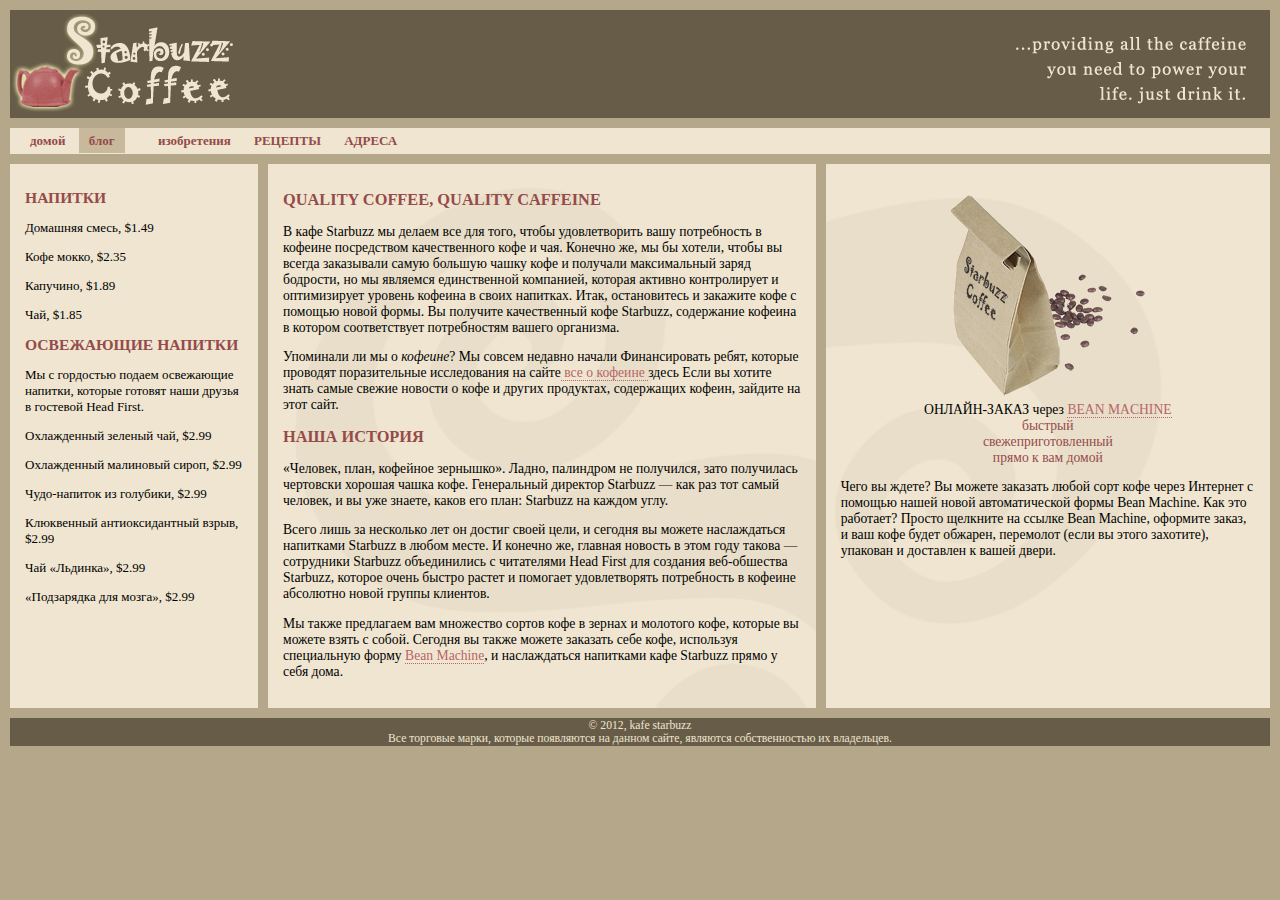
<file: izuchaem_html_css/index.html>
<!DOCTYPE html>
<html lang="ru">
  <head>
      <meta charset="UTF-8">
      <title> starbuzz coffe </title>
      <link rel="stylesheet" type="text/css" href="coffe.css">
  </head>
<body>

       <header class="top">
       <img id="headerLogo"src="images_for_starbuzz/headerLogo.gif" alt="Starbuzz Coffee logo image">
       <img id="headerSlogan"src="images_for_starbuzz/headerSlogan.gif"
       alt="Providing all the caffeine you need to power your life.">
       </header>

       <nav>
        <ul>
           <li><a href="index.html">домой</a></li>
           <li class="selected"><a href="blog.html">блог</a><li>
           <li><a href="">изобретения</a></li>
           <li><a href="">РЕЦЕПТЫ</a></li>
           <li><a href="">АДРЕСА</a></li>
       </ul>
        </nav>
       <div id="tableContainer">
       <div id="tableRow">

        <section id="drinks">
        <h1>НАПИТКИ</h1>
        <p>Домашняя смесь, $1.49</p>
        <p>Кофе мокко, $2.35</p>
        <p>Капучино, $1.89</p>
        <p>Чай, $1.85</p>
        <h1>ОСВЕЖАЮЩИЕ НАПИТКИ</h1>
        <p>
        Мы с гордостью подаем освежающие напитки,
        которые готовят наши друзья в гостевой Head First.
        </p>
        <p>Охлажденный зеленый чай, $2.99</p>
        <p>Охлажденный малиновый сироп, $2.99</p>
        <p>Чудо-напиток из голубики, $2.99</p>
        <p>Клюквенный антиоксидантный взрыв, $2.99</p>
        <p>Чай «Льдинка», $2.99</p>
        <p>«Подзарядка для мозга», $2.99</p>
        </section>


       <section id="main">
           <h1>QUALITY COFFEE, QUALITY CAFFEINE</h1>
           <p>
                В кафе Starbuzz мы делаем все для того, чтобы удовлетворить вашу потребность в кофеине
                посредством качественного кофе и чая. Конечно же, мы бы хотели, чтобы вы всегда заказывали
                самую большую чашку кофе и получали максимальный заряд бодрости, но мы являемся единственной
                компанией, которая активно контролирует и оптимизирует уровень кофеина в своих напитках.
                Итак, остановитесь и закажите кофе с помощью новой формы. Вы получите качественный кофе
                Starbuzz, содержание кофеина в котором соответствует потребностям вашего организма.
           </p>
           <p>
             Упоминали ли мы о <em>кофеине</em>? Мы совсем недавно начали Финансировать ребят, которые
             проводят поразительные исследования на сайте<a target="_blank" href="https://github.com#github"
             title ="гитхуб"> все о кофеине </a> здесь
             Если вы хотите знать самые свежие новости о кофе и других продуктах, содержащих кофеин,
             зайдите на этот сайт.
           </p>
           <h1>НАША ИСТОРИЯ</h1>
            <P>
                «Человек, план, кофейное зернышко». Ладно, палиндром не получился, зато получилась
                чертовски хорошая чашка кофе. Генеральный директор Starbuzz — как раз тот самый человек,
                и вы уже знаете, каков его план: Starbuzz на каждом углу.
             </p>
             <p>
                Всего лишь за несколько лет он достиг своей цели, и сегодня вы можете наслаждаться
                напитками Starbuzz в любом месте. И конечно же, главная новость в этом году такова —
                сотрудники Starbuzz объединились с читателями Head First для создания веб-обшества
                Starbuzz, которое очень быстро растет и помогает удовлетворять потребность в кофеине
                абсолютно новой группы клиентов.

               <p>
                   Мы также предлагаем вам множество сортов кофе в зернах и молотого кофе,
                   которые вы можете взять с собой. Сегодня вы также можете заказать себе кофе,
                   используя специальную форму <a href="form.html" title="The Bean Machine">
                   Bean Machine</a>, и наслаждаться напитками кафе Starbuzz прямо у себя дома.
 </p>
       </section>

         <aside>
                         <p class="beanheading">
                         <img src="images_for_starbuzz/bag.gif" alt="пакетик bean machine">
                         <br/>
                          ОНЛАЙН-ЗАКАЗ через
                          <a href="form.html">BEAN MACHINE</a>
                          <br>
                          <span class="slogan">
                                   быстрый <br/>
                                   свежеприготовленный <br/>
                                   прямо  к вам домой <br/>
                          </span>
                         </p>
                         <p>
                             Чего вы ждете? Вы можете заказать любой сорт кофе через Интернет с помощью нашей
                             новой автоматической формы Bean Machine. Как это работает? Просто щелкните на ссылке
                             Bean Machine, оформите заказ, и ваш кофе будет обжарен, перемолот (если вы этого
                             захотите), упакован и доставлен к вашей двери.
                         </p>
         </aside>

       </div>
       </div>
       </div>

     <footer>
           &copy; 2012, kafe starbuzz
           <br/>
           Все торговые марки, которые появляются на данном сайте,
           являются собственностью их владельцев.
     </footer>





</body>
</html>
<!-- коментарий --->
</file>
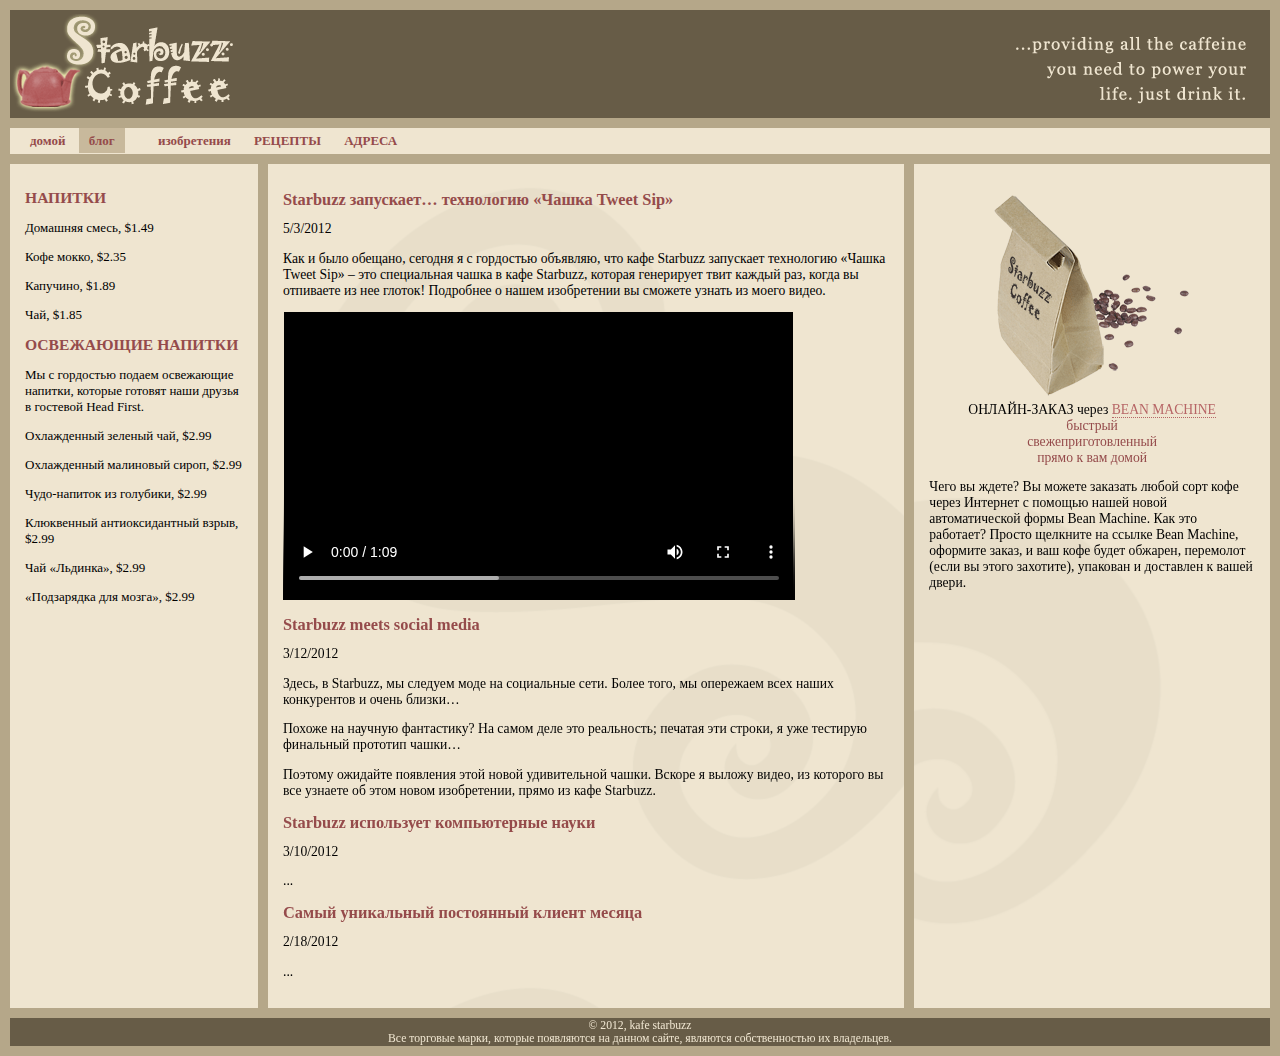
<file: izuchaem_html_css/blog.html>
<!DOCTYPE html>
<html lang="ru">
  <head>
      <meta charset="UTF-8">
      <title>  starbuzz coffe -blog </title>
      <link rel="stylesheet" type="text/css" href="coffe.css">
  </head>
<body>
       <header class="top">
       <img id=" headerLogo "src="images_for_starbuzz/headerLogo.gif" alt="Starbuzz Coffee logo image">
       <img id="headerSlogan"src="images_for_starbuzz/headerSlogan.gif"
       alt="Providing all the caffeine you need to power your life.">
       </header>

       <nav>
       <ul>
           <li><a href="index.html">домой</a></li>
           <li class="selected"><a href="blog.html">блог</a><li>
           <li><a href="">изобретения</a></li>
           <li><a href="">РЕЦЕПТЫ</a></li>
           <li><a href="">АДРЕСА</a></li>
       </ul>
        </nav>

       <div id="tableContainer">
       <div id="tableRow">

        <section id="drinks">
        <h1>НАПИТКИ</h1>
        <p>Домашняя смесь, $1.49</p>
        <p>Кофе мокко, $2.35</p>
        <p>Капучино, $1.89</p>
        <p>Чай, $1.85</p>
        <h1>ОСВЕЖАЮЩИЕ НАПИТКИ</h1>
        <p>
        Мы с гордостью подаем освежающие напитки,
        которые готовят наши друзья в гостевой Head First.
        </p>
        <p>Охлажденный зеленый чай, $2.99</p>
        <p>Охлажденный малиновый сироп, $2.99</p>
        <p>Чудо-напиток из голубики, $2.99</p>
        <p>Клюквенный антиоксидантный взрыв, $2.99</p>
        <p>Чай «Льдинка», $2.99</p>
        <p>«Подзарядка для мозга», $2.99</p>
</section>


       <section id="blog">

        <article>
            <header>
                    <h1>Starbuzz запускает… технологию «Чашка Tweet Sip»</h1>
                    <time datetime ="2012-05-03">5/3/2012</time>
            </header>
            <P>
                Как и было обещано, сегодня я с гордостью объявляю, что кафе Starbuzz
                запускает технологию «Чашка Tweet Sip» – это специальная чашка в кафе Starbuzz,
                которая генерирует твит каждый раз, когда вы отпиваете из нее глоток!
                Подробнее о нашем изобретении вы сможете узнать из моего видео.
            </P>
            <video controls autoplay width="512" height="288">
            <source src="tweetsip.mp4" type='video/ogg; codecs="H.264, vorbis"'>
            <source src="tweetsip.webm" type='video/webm; codecs="vp8, vorbis"'>
            <source src="tweetsip.ogv" type='video/ogg; codecs="theora, vorbis"'>
                <p>Извините, ваш браузер не поддерживает элемент <video></video>
            </video>

        </article>

        <article>
        <header>
        <h1>Starbuzz meets social media</h1>
         <time datetime="12-03-2012">3/12/2012</time>
         </header>
            <p>
            Здесь, в Starbuzz, мы следуем моде на социальные сети. Более того, мы
            опережаем всех наших конкурентов и очень близки…
            </p>
            <p>
            Похоже на научную фантастику? На самом деле это реальность; печатая
            эти строки, я уже тестирую финальный прототип чашки…
            </p>
            <p>
            Поэтому ожидайте появления этой новой удивительной чашки. Вскоре я
            выложу видео, из которого вы все узнаете об этом новом изобретении, прямо
            из кафе Starbuzz.
            </p>
            </article>
            <article>
            <header>
            <h1>Starbuzz использует компьютерные науки</h1>
            <time datetime="10-03-2012">3/10/2012</time>
            </header>
            <p>
             ...
            </p>
            </article>
            <article>
            <header>
            <h1>Самый уникальный постоянный клиент месяца</h1>
            <time datetime="18-02-2012">2/18/2012</time>
            </header>

            <p>
             ...
            </p>
 </article>

        </section>

         <aside>
                         <p class="beanheading">
                         <img src="images_for_starbuzz/bag.gif" alt="пакетик bean machine">
                         <br/>
                          ОНЛАЙН-ЗАКАЗ через
                          <a href="form.html">BEAN MACHINE</a>
                          <br>
                          <span class="slogan">
                                   быстрый <br/>
                                   свежеприготовленный <br/>
                                   прямо  к вам домой <br/>
                          </span>
                         </p>
                         <p>
                             Чего вы ждете? Вы можете заказать любой сорт кофе через Интернет с помощью нашей
                             новой автоматической формы Bean Machine. Как это работает? Просто щелкните на ссылке
                             Bean Machine, оформите заказ, и ваш кофе будет обжарен, перемолот (если вы этого
                             захотите), упакован и доставлен к вашей двери.
                         </p>
         </aside>

       </div>
       </div>
       </div>

     <footer>
           &copy; 2012, kafe starbuzz
           <br/>
           Все торговые марки, которые появляются на данном сайте,
           являются собственностью их владельцев.
     </footer>





</body>
</html>
</file>
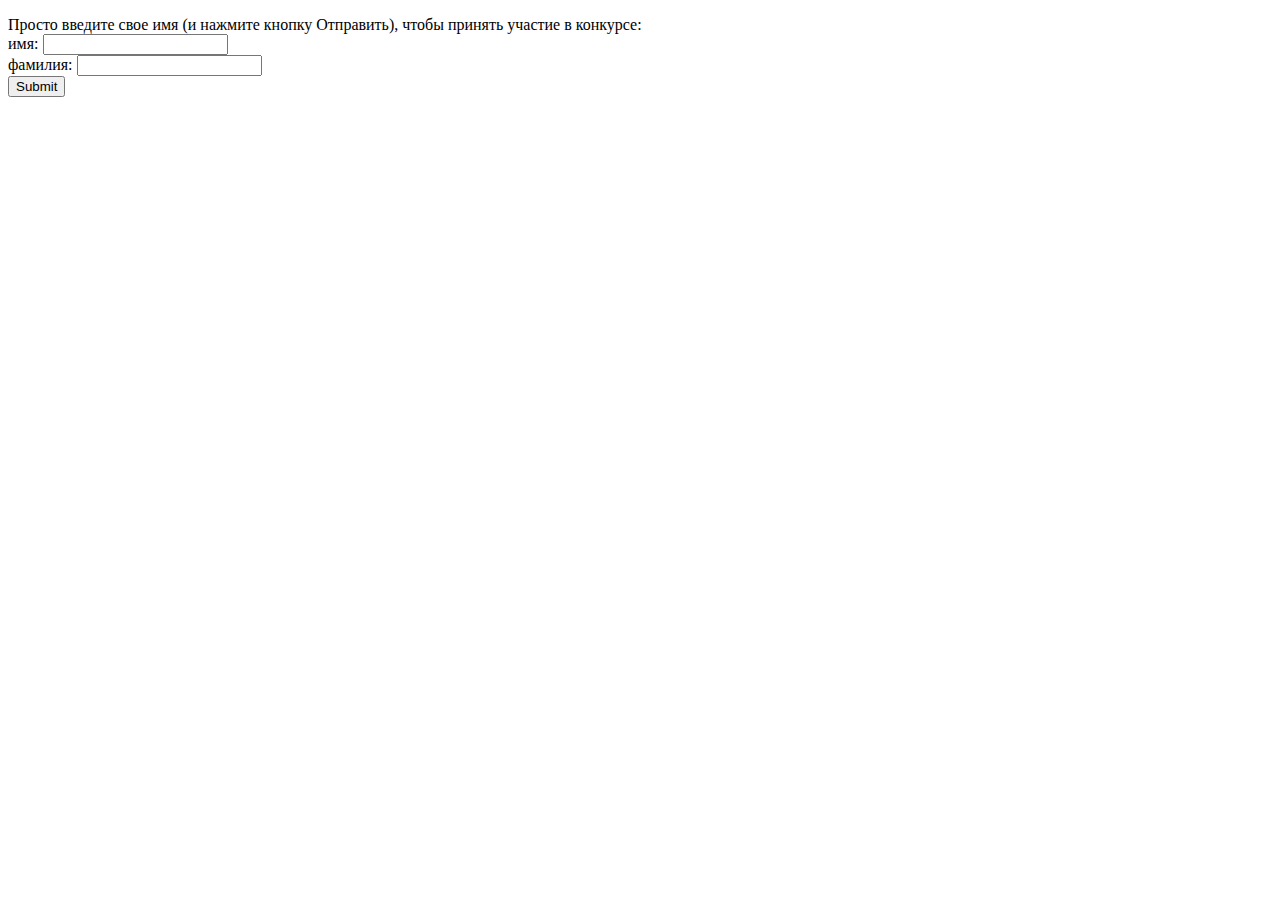
<file: izuchaem_html_css/forma.html>
<!DOCTYPE html>
<html lang="ru">
<head>
    <meta charset="UTF-8">
    <title>принятие участие в конкурсе</title>
</head>
<body>

    <form action="http://wickedlysmart.com/hfhtmlcss/contest.php"
          method="post">
     <p> Просто введите свое имя (и нажмите кнопку Отправить),
         чтобы принять участие в конкурсе: <br/>

    имя: <input type="text" name="firstname" value=""/> <br/>
    фамилия: <input type="text" name="lastname" value=""/>  <br/>
    <input type="submit"/>

     </p>
    </form>

</body>
</html>
</file>
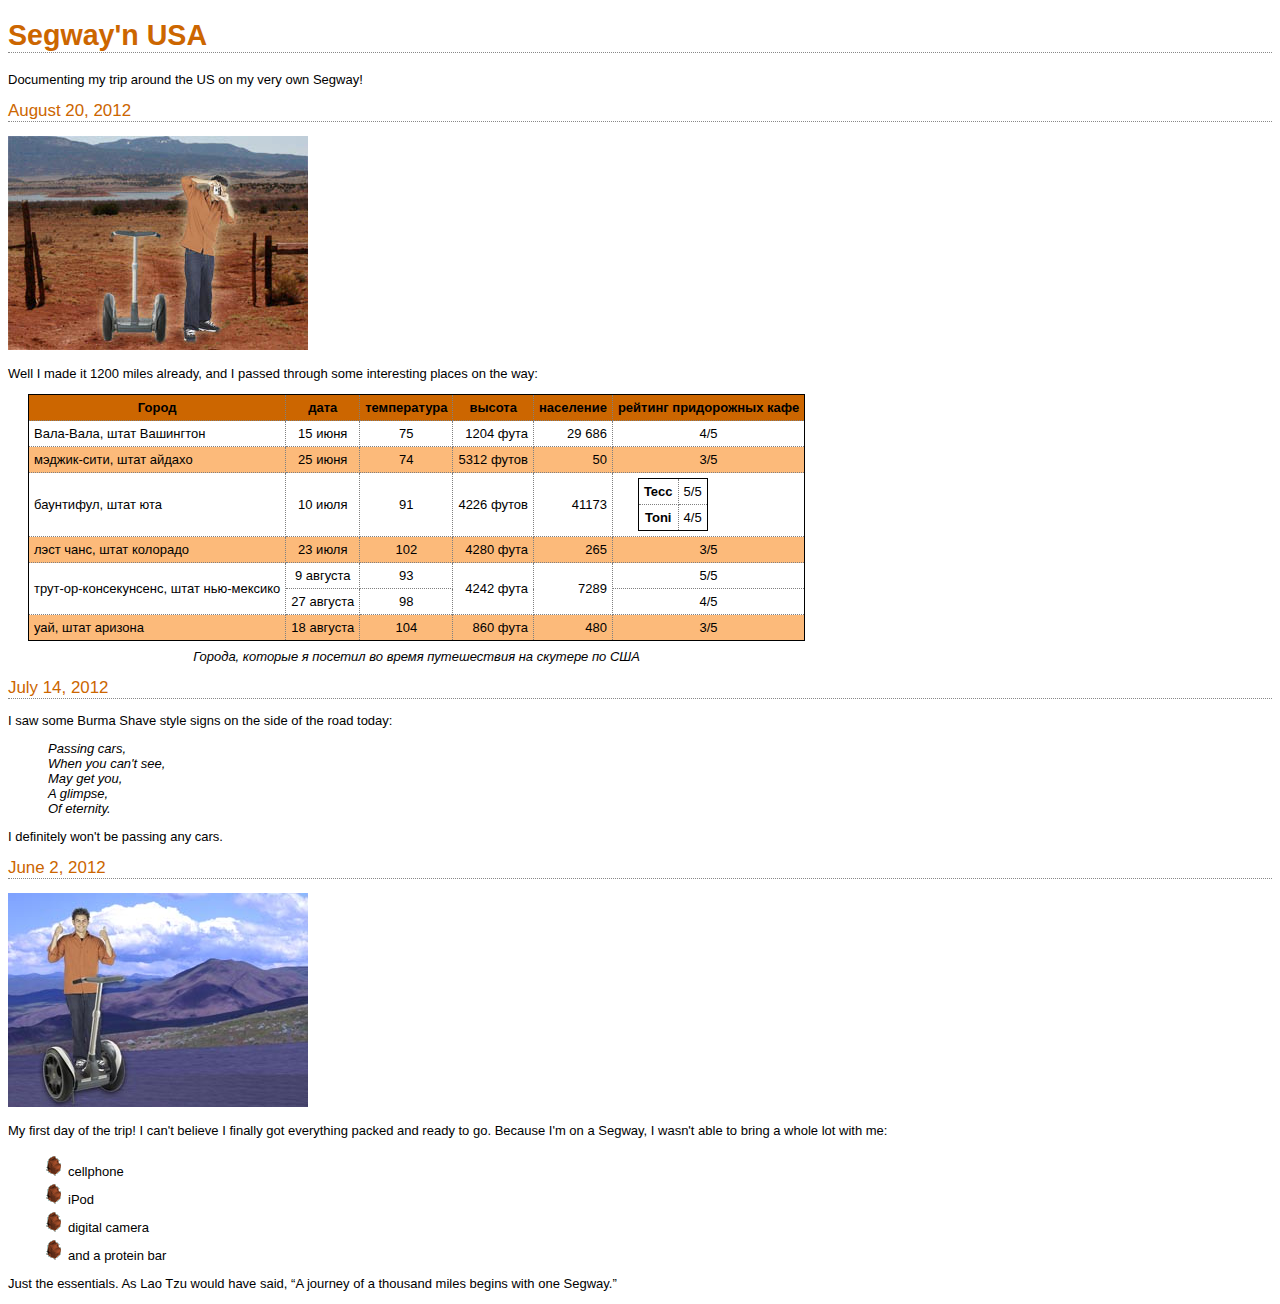
<file: izuchaem_html_css/journal.html>
<!DOCTYPE html>
<html>
  <head>
    <meta charset="utf-8">
    <title>My Trip Around the USA on a Segway</title>
    <link type="text/css" rel="stylesheet" href="journal.css">
  </head>
  <body>

    <h1>Segway'n USA</h1>
    <p>
      Documenting my trip around the US on my very own Segway!
    </p>

    <h2>August 20, 2012</h2>
    <p><img src="segway2.jpg" alt="Me any my Segway in New Mexico"></p>
    <p>
      Well I made it 1200 miles already, and I passed
      through some interesting places on the way:
    </p>
	<table>
        <caption>
            Города, которые я посетил во время
            путешествия на скутере по США
        </caption>
        <tr>
            <th>Город</th>
            <th>дата</th>
            <th>температура</th>
            <th>высота</th>
            <th>население</th>
            <th>рейтинг придорожных кафе</th>
        </tr>
        <tr>
            <td>Вала-Вала, штат Вашингтон</td>
            <td class="center">15 июня</td>
            <td class="center">75</td>
            <td class="right">1204 фута</td>
            <td class="right">29 686</td>
            <td class="center">4/5</td>
        </tr>
        <tr class="cellcolor">
            <td>мэджик-сити, штат айдахо</td>
            <td class="center" >25 июня</td>
            <td class="center">74</td>
            <td class="right">5312 футов</td>
            <td class="right">50</td>
            <td class="center">3/5</td>
        </tr>
        <tr>
            <td>баунтифул, штат юта</td>
            <td class="center">10 июля</td>
            <td class="center">91</td>
            <td class="right">4226 футов</td>
            <td class="right">41173</td>
            <td class="center">
                <table>
                    <tr>
                        <th>Tecc</th>
                        <td >5/5</td>
                    </tr>
                    <tr>
                         <th>Toni</th>
                        <td>4/5</td>
                    </tr>
                </table>
            </td>

        </tr>
        <tr class="cellcolor">
            <td >лэст чанс, штат колорадо</td>
            <td class="center">23 июля</td>
            <td class="center">102</td>
            <td class="right">4280 фута</td>
            <td class="right">265</td>
            <td class="center">3/5</td>
        </tr>
        <tr>
            <td rowspan="2">трут-ор-консекунсенс, штат нью-мексико</td>
            <td class="center">9 августа</td>
            <td class="center">93</td>
            <td rowspan="2" class="right">4242 фута</td>
            <td rowspan="2" class="right">7289</td>
            <td class="center">5/5</td>
        </tr>
        <tr>
            <td class="center">27 августа</td>
            <td class="center">98</td>
            <td class="center">4/5</td>
        </tr>

        <tr class="cellcolor">
            <td >уай, штат аризона</td>
            <td class="center" >18 августа</td>
            <td class="center">104</td>
            <td class="right">860 фута</td>
            <td class="right">480</td>
            <td class="center">3/5</td>
        </tr>
    </table>

    <h2>July 14, 2012</h2>
    <p>
      I saw some Burma Shave style signs on the side of the
      road today:
    </p>
    <blockquote>
      <p>
      Passing cars, <br>
      When you can't see, <br>
      May get you, <br>
      A glimpse, <br>
      Of eternity. <br>
      </p>
    </blockquote>
    <p>
      I definitely won't be passing any cars.
    </p>

    <h2>June 2, 2012</h2>
    <p><img src="segway1.jpg" alt="The first day of the trip"></p>
    <p>
      My first day of the trip!  I can't believe I finally got
      everything packed and ready to go.  Because I'm on a Segway,
      I wasn't able to bring a whole lot with me:
    </p>
    <ul>
      <li>cellphone</li>
      <li>iPod</li>
      <li>digital camera</li>
      <li>and a protein bar</li>
    </ul>
    <p>
       Just the essentials.  As
      Lao Tzu would have said, <q>A journey of a
      thousand miles begins with one Segway.</q>
    </p>
<!--
	<p>
	  To do list:
	</p>
	<ul>
	  <li>Charge Segway</li>
	  <li>Pack for trip
		<ul>
		<li>cellphone</li>
		<li>iPod</li>
		<li>digital camera</li>
		<li>a protein bar</li>
		</ul>
	  </li>
	</ul>
-->
  </body>
</html>
</file>
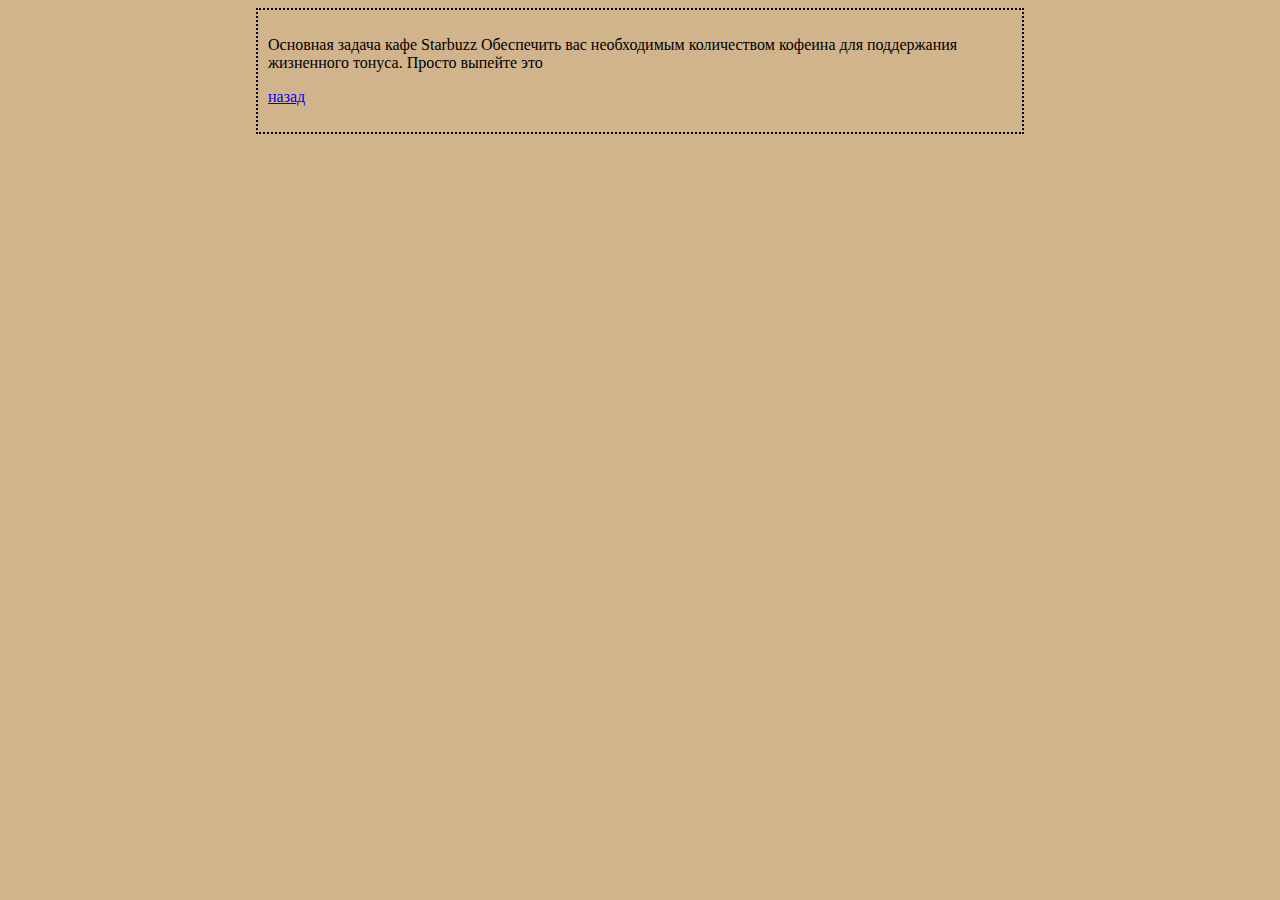
<file: izuchaem_html_css/mission.html>
<!DOCTYPE html>
<html lang="ru">
<head>
    <meta charset="UTF-8">
    <title>основная задача кафе</title>
    <style type="text/css">
          body {
               background-color: #d2b48c;
               margin-left: 20%;
               margin-right: 20%;
               border: 2px dotted black;
               padding: 10px 10px 10px 10px;
               front-family: sans-serif;
          }


      </style>
</head>
<body>
<p> Основная задача кафе Starbuzz Обеспечить вас необходимым количеством кофеина
    для поддержания жизненного тонуса. Просто выпейте это
</p>
<p>
    <a href="index.html"
    title="назад на главную страницу">назад</a>
</p>
</body>
</html>
</file>
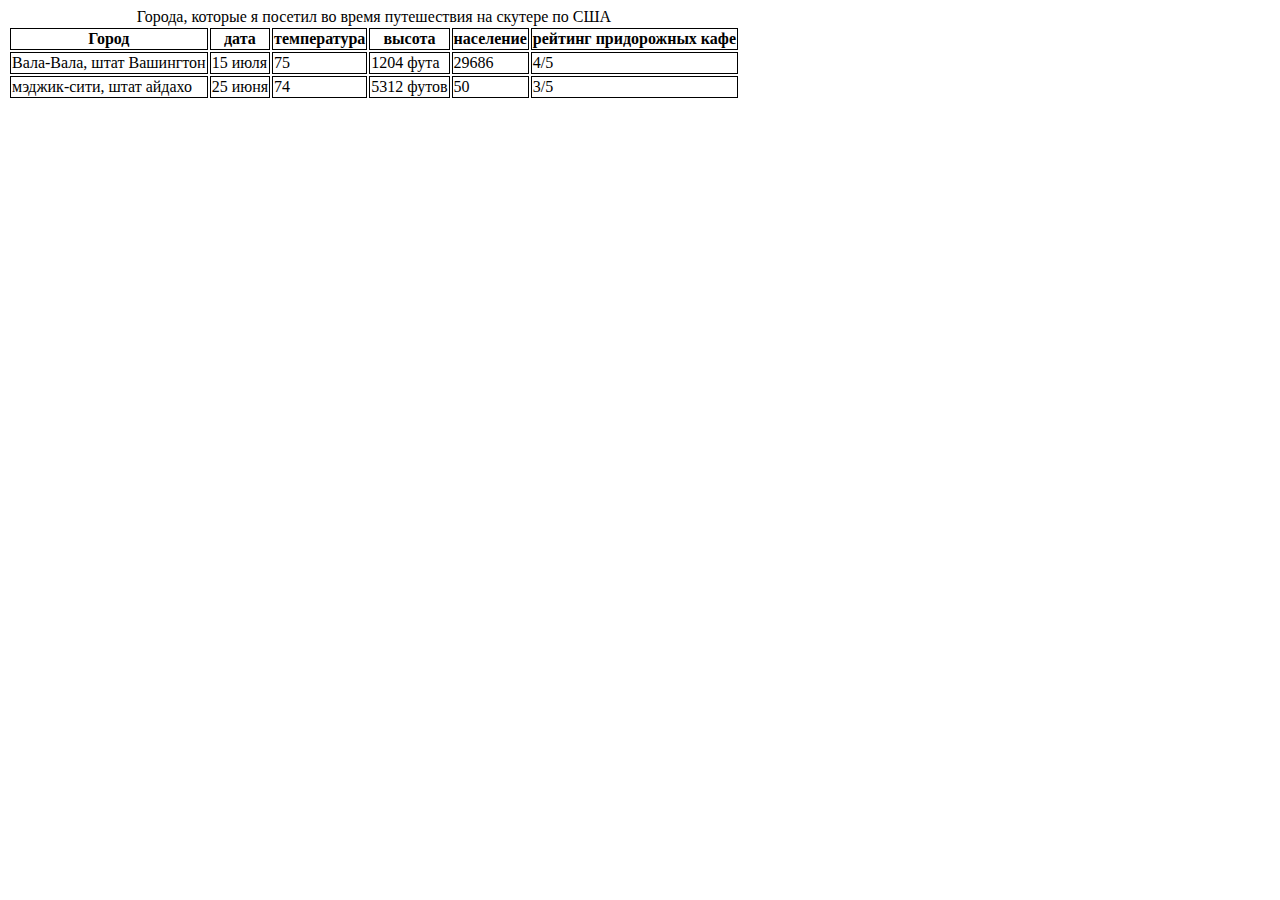
<file: izuchaem_html_css/table.html>
<!DOCTYPE html>
<html lang="ru">
<head>
    <meta charset="UTF-8">
    <style type="text/css">
        td, th {border: 1px solid black;}
    </style>
    <title>тестирование таблицы Тони</title>
</head>
<body>
    <table>
        <caption>
            Города, которые я посетил во время
            путешествия на скутере по США
        </caption>
        <tr>
            <th>Город</th>
            <th>дата</th>
            <th>температура</th>
            <th>высота</th>
            <th>население</th>
            <th>рейтинг придорожных кафе</th>
        </tr>
        <tr>
            <td>Вала-Вала, штат Вашингтон</td>
            <td>15 июля</td>
            <td>75</td>
            <td>1204 фута</td>
            <td>29686</td>
            <td>4/5</td>
        </tr>
        <tr>
            <td>мэджик-сити, штат айдахо</td>
            <td> 25 июня</td>
            <td>74</td>
            <td>5312 футов</td>
            <td>50</td>
            <td>3/5</td>
        </tr>
    </table>
</body>
</html>
</file>
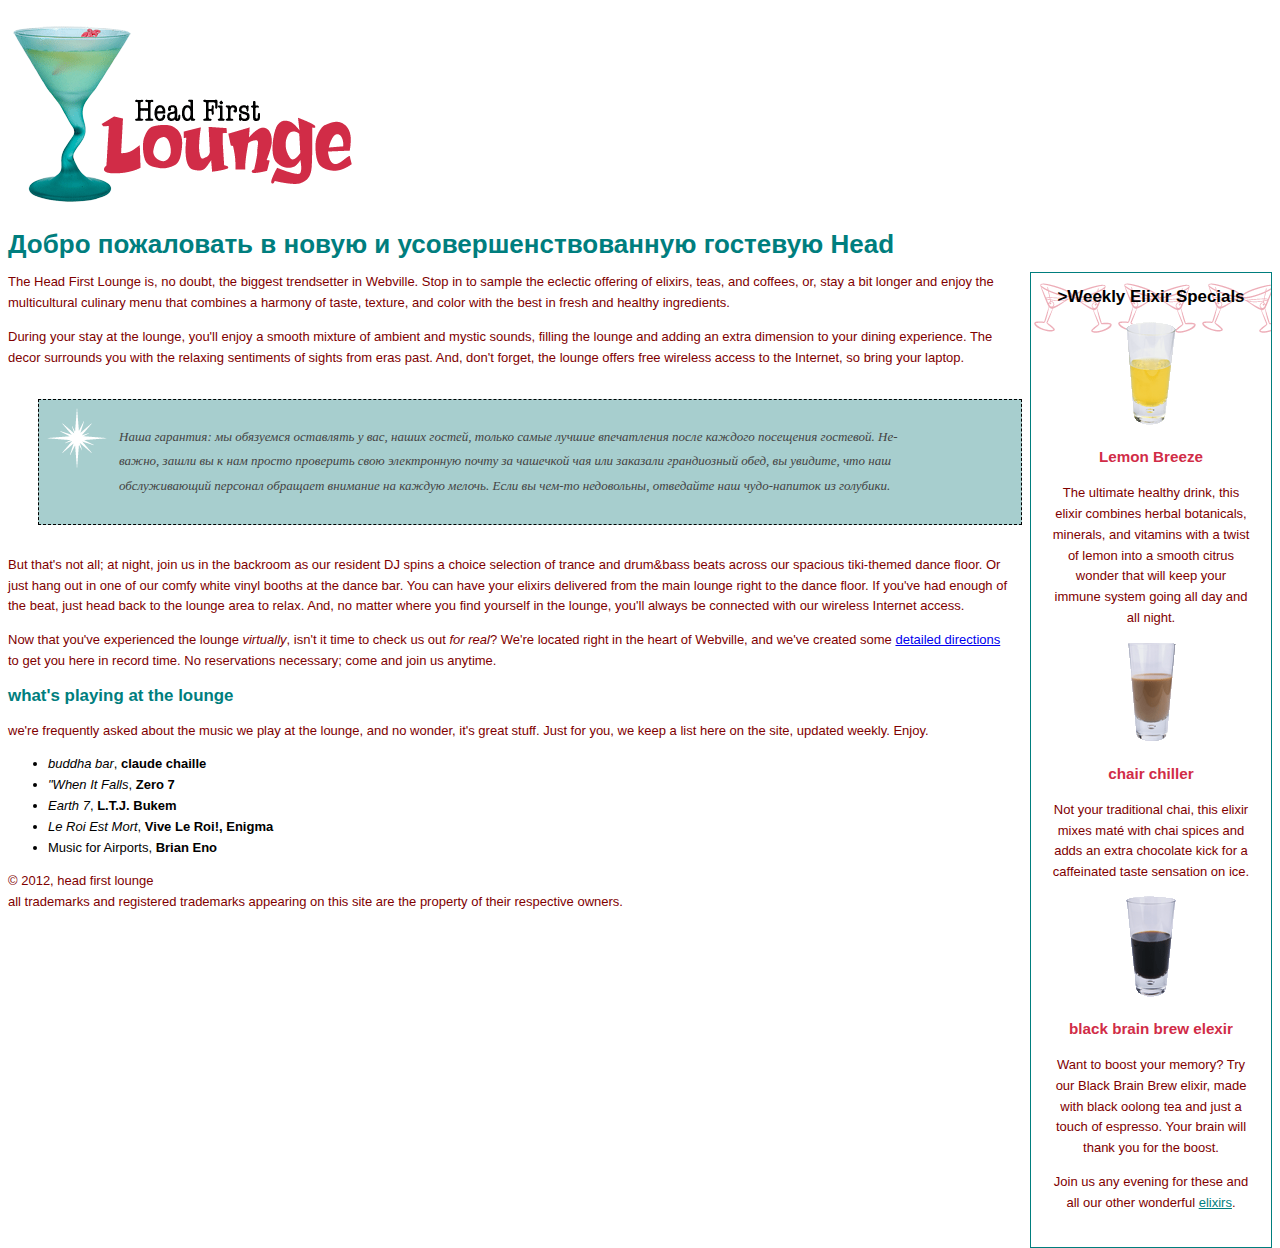
<file: izuchaem_html_css/lounge/lounge.html>
<!DOCTYPE html>
<html lang="ru">
  <head>
    <meta charset="utf-8">
    <title>Гостевая Head First </title>
     <link type="text/css" rel="stylesheet" href="lounge.css" />

  </head>
  <body>
        <p><img src="images/logo.gif" alt="head first lounge"></p>
        <h1>Добро пожаловать в новую и усовершенствованную гостевую Head </h1>
        <div id="elixirs">
    <h2>>Weekly Elixir Specials</h2>
    <p>
       <img src="images/yellow.gif" alt="lemon breze elexir "  >
    </p>
    <h3>Lemon Breeze</h3>

    <p>
      The ultimate healthy drink, this elixir combines
      herbal botanicals, minerals, and vitamins with
      a twist of lemon into a smooth citrus wonder
      that will keep your immune system going all
      day and all night.
    </p>

    <p>
        <img src="images/chai.gif" alt="chai chiller elixir">
    </p>
    <h3>chair chiller</h3>
    <p>
      Not your traditional chai, this elixir mixes mat&eacute;
      with chai spices and adds an extra chocolate kick for
      a caffeinated taste sensation on ice.
    </p>
    <P>
        <img src="images/black.gif" alt="black brain brew elexir">
    </P>
    <h3>black brain brew elexir</h3>
     <p>
      Want to boost your memory?  Try our Black Brain Brew
      elixir, made with black oolong tea and just a touch
      of espresso.  Your brain will thank you for the boost.
     </p>

      <p>
      Join us any evening for these and all our
      other wonderful
      <a href="beverages/elexir.html"
         title="Head First Lounge Elixirs">elixirs</a>.
    </p>
</div>

        <p>
      The Head First Lounge is, no doubt, the biggest trendsetter in Webville.
      Stop in to sample the eclectic offering of elixirs, teas, and coffees,
      or, stay a bit longer and enjoy the multicultural culinary menu that
      combines a harmony of taste, texture, and color with the best in fresh
      and healthy ingredients.
       </p>

        <p>
             During your stay at the lounge, you'll enjoy a smooth mixture of
             ambient and mystic sounds, filling the lounge and adding an extra dimension
             to your dining experience. The decor surrounds you with the relaxing sentiments
             of sights from eras past. And, don't forget, the lounge offers free wireless
             access to the Internet, so bring your laptop.
        </p>

        <p id="guarantee">
             Наша гарантия: мы обязуемся оставлять у вас, наших гостей, только
             самые лучшие впечатления после каждого посещения гостевой. Не-
             важно, зашли вы к нам просто проверить свою электронную почту
             за чашечкой чая или заказали грандиозный обед, вы увидите, что наш
             обслуживающий персонал обращает внимание на каждую мелочь. Если вы
             чем-то недовольны, отведайте наш чудо-напиток из голубики.
        </p>

        <p>
          But that's not all; at night, join us in the backroom as our resident
          DJ spins a choice selection of trance and drum&amp;bass beats across
          our spacious tiki-themed dance floor. Or just hang out in one of our
          comfy white vinyl booths at the dance bar. You can have your elixirs
          delivered from the main lounge right to the dance floor. If you've
          had enough of the beat, just head back to the lounge area to relax.
          And, no matter where you find yourself in the lounge, you'll always be
          connected with our wireless Internet access.
        </p>

         <p>
            Now that you've experienced the lounge <em>virtually</em>, isn't
            it time to check us out <em>for real</em>? We're located right
            in the heart of Webville, and we've created some
            <a href="about/directions.html"
              title="Detailed Directions to the Lounge">detailed directions</a>
            to get you here in record time. No reservations necessary;
            come and join us anytime.
      </p>
     <h2>what's playing at the lounge</h2>
     <p>
         we're frequently asked about the music we play at the lounge, and no wonder,
         it's great stuff. Just for you, we keep a list here on the site, updated weekly.
        Enjoy.
     </p>
     <ul>
         <li><span class="cd">buddha bar</span>, <span class="artist">claude chaille</span></li>
         <li><span class="cd">"When It Falls</span>,<span class="artist"> Zero 7</span></li>
         <li><span class ="cd"> Earth 7</span>,<span class="artist"> L.T.J. Bukem</span></li>
         <li><span class="cd">Le Roi Est Mort</span>,<span class="artist"> Vive Le Roi!, Enigma</span></li>
         <li><Span class="cs"> Music for Airports</Span>,<span class="artist"> Brian Eno</span></li>
     </ul>

     <p>
         &copy; 2012, head first lounge<br>
         all trademarks and registered trademarks appearing on this site are
         the property of their respective owners.
     </p>
  </body>
</html>
</file>
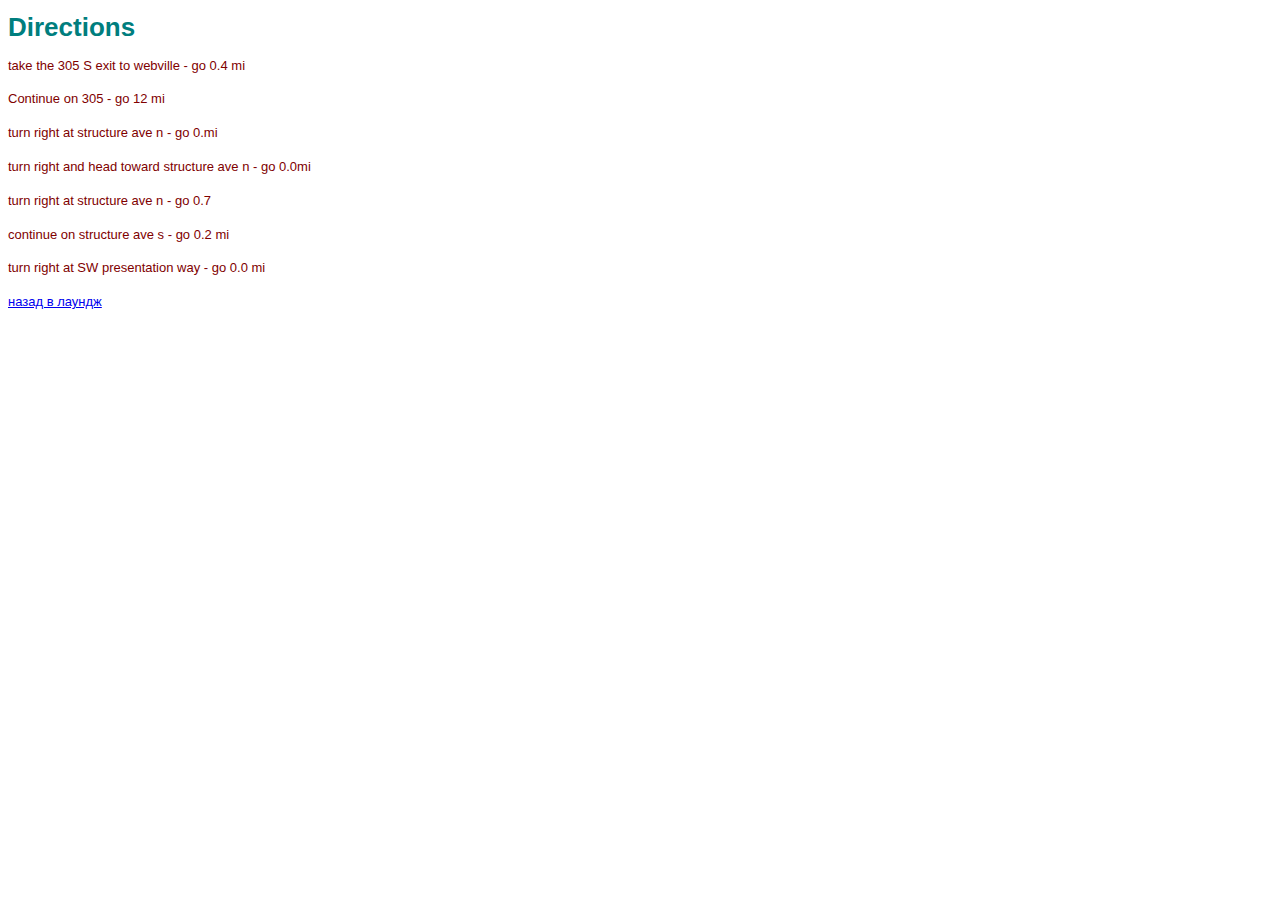
<file: izuchaem_html_css/lounge/about/directions.html>
<!DOCTYPE html>
<html lang="ru">
<head>
    <meta charset="UTF-8">
    <title>Head First Lounge Directions</title>
     <link type="text/css" rel="stylesheet" href="../lounge.css" />

</head>
<body>
       <h1>Directions</h1>
       <p>take the 305 S exit to webville - go 0.4 mi</p>
       <p>Continue on 305 - go 12 mi</p>
       <p>turn right at structure ave n - go 0.mi</p>
       <p>turn right and head toward structure ave n - go 0.0mi</p>
       <p>turn right at structure ave n - go 0.7</p>
       <p>continue on structure ave s - go 0.2 mi</p>
       <p>turn right at SW presentation way - go 0.0 mi</p>
       <p>
        <a href="../lounge.html">назад в лаундж </a>
        </p>
</body>
</html>
</file>
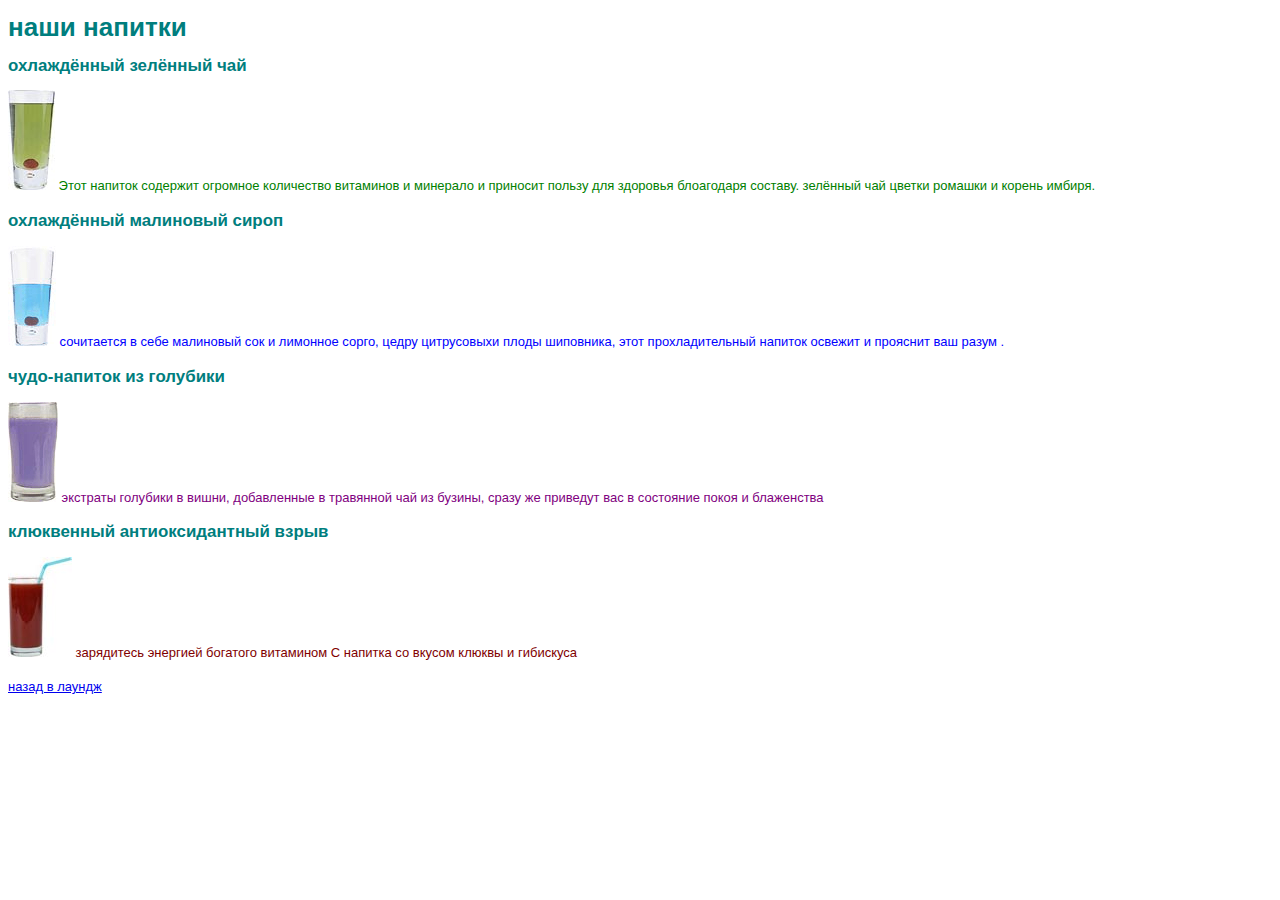
<file: izuchaem_html_css/lounge/beverages/elexir.html>
<!DOCTYPE html>
<html lang="ru">
  <head>
    <meta charset="utf-8">
    <title>напитки гостевой head first</title>
     <link type="text/css" rel="stylesheet" href="../lounge.css" />

  </head>
  <body>
    <h1>наши напитки</h1>

    <h2>охлаждённый зелённый чай</h2>
    <p class ="greantea">
      <img src="../images/green.jpg " alt="Green Tea Cooler">
      Этот напиток содержит огромное количество витаминов и
      минерало и приносит пользу для здоровья блоагодаря составу.
       зелённый чай цветки ромашки и корень имбиря.
    </p>
    <h2>охлаждённый малиновый сироп</h2>
    <p class="raspberry">
      <img src="../images/lightblue.gif" alt="Raspberry Ice Concentration">
     сочитается в себе малиновый сок и лимонное сорго, цедру цитрусовыхи
      плоды шиповника, этот прохладительный напиток освежит и прояснит ваш разум  .
    </p>
    <h2>чудо-напиток из голубики</h2>
    <p class="blueberry">
      <img src="../images/blue.gif" alt="Blueberry Bliss Elixir">
      экстраты голубики в вишни, добавленные в травянной чай из бузины,
      сразу же приведут вас в состояние покоя и блаженства
    </p>
    <h2>клюквенный антиоксидантный взрыв</h2>
    <p>
      <img src="../images/red.jpg" alt="Cranberry Antioxidant Blast">
      зарядитесь энергией богатого витамином С напитка со вкусом клюквы и гибискуса
    </p>
    <p>
      <a href="../lounge.html">назад в лаундж</a>
    </p>
  </body>
</html>
</file>
<file: izuchaem_html_css/coffe.css>
body {
       background-color: #b5a789;
       font-family: georgia, "times new roman", times, serif;
       font-size: small;
       margin: 0px;
}

header.top {
          background-color: #675c47;
          margin: 10px 10px 0px 10px ;
           height: 108px;
}
header.top img#headerSlogan {
  float: right;
}

section#main {
        display: table-cell;
        background: #efe5d0 url(images_for_starbuzz/background.gif) top left;
        font-size: 105%;
        padding: 15px;
        vertical-align: top;
}
aside{
         display: table-cell;
         background: #efe5d0 url(images_for_starbuzz/background.gif)bottom right;
         font-size: 105%;
         padding : 15px;
         vertical-align: top;
}

footer{
        background-color: #675c47;
        color:            #efe5d0;
        text-align: center;
        padding: 1px;
        margin: 0px 10px 10px 10px ;
        font-size: 90%;

}

H1{
   font-size : 120%;
   color :   #954b4b;
}
.slogan{color:   #954b4b;}

.beanheading{
              text-align: center;
              line-hight: 1.8em;
}
a:link{
        color:   #b76666;
        text-decoration: none;
        border-bottom : thin dotted   #b76666;
 }

a:visited{
          color:  #675c47;
          text-decoration: none;
          border-bottomL thin dotted   #675c47;
}

div#tableContainer {
 display: table;
}

div#tableRow {
 display: table-row;
}

#tableContainer {
 display: table;
 border-spacing: 10px;
}
#tableRow {
 display: table-row;
}
section#drinks {
 display: table-cell;
 background-color: #efe5d0;
 width: 20%;
 padding: 15px;
 vertical-align: top;
}

#headerSlogan{
                  float: right;
}
section#main, section#blog{
  display: table-cell;
  background: #efe5d0 url(images_for_starbuzz/background.gif) top left;
  font-size: 105%;
  padding: 15px;
  vertical-align: top;
}

nav{
     background-color: #efe5d0;
     margin: 10px 10px 0px 10px;
}
nav ul{
   margin: 0px;
   background-color:  #efe5d0;
   margin: 10px 10px 0px 10px;
   list-style-type: none;
   padding: 5px 0px 5px 0px;
}

nav ul li {
        display: inline;
        padding: 5px 10px 5px 10px;
}

nav ul li a:link, nav ul li a:visited {
    color: #954b4b;
    border-bottom: none;
    font-weight: bold
}

nav ul li.selected {
    background-color: #c8b99c;
}
</file>
<file: izuchaem_html_css/journal.css>
@font-face {
	font-family: "Emblema One";
	src: url("http://wickedlysmart.com/hfhtmlcss/chapter8/journal/EmblemaOne-Regular.woff"), 
	     url("http://wickedlysmart.com/hfhtmlcss/chapter8/journal/EmblemaOne-Regular.ttf"); 
}
body {
  font-family:     Verdana, Geneva, Arial, sans-serif;
  font-size:       small;
}
h1, h2 {
  color:           #cc6600;
  border-bottom:   thin dotted #888888;
}
h1 {
  font-family:     "Emblema One", sans-serif;
  font-size:       220%;
}
h2 {
  font-size:       130%;
  font-weight:     normal;
}
blockquote {
  font-style:      italic;
}

table {
 margin-left: 20px;
 margin-right: 20px;
 border: thin solid black;
 caption-side: bottom;
 border-collapse: collapse;

}

td, th {
 border: thin dotted gray;
 padding: 5px;
}

caption {
 font-style: italic;
 padding-top: 8px;
}
th {
 background-color: #cc6600;
}
.center {
 text-align: center;
}
.right {
 text-align: right;
}

.cellcolor {
    background-color: #fcba7a;
}

.non{
 background-color:white;
}

table table th  {
 background-color: white;
}

Li {
 list-style-image: url(backpack.gif);
 padding-top: 5px;
 margin-left: 20px;
}
</file>
<file: izuchaem_html_css/lounge/lounge.css>
body {
       font-size: small;
       font-family: Verdana, Helvetica,Arial, sans-serif;
       line-height: 1.6em;
     }

 p {
         color: maroon;
    }

 h1, h2 {
           color: #007e7e;
        }

h1 {
     front-size: 150%;
   }

h2{
   font-size: 130%;
  }

blockquote.greentea, p.greantea {
            color: green;
                                  }

p.raspberry{
            color: blue;
           }

p.blueberry{
            color: purple;
           }
#guarantee {
          line-height: 1.9em;
          font-style : italic;
          font-family: Georgia, "Times New Roman", Times, serif;
          color : #444444;
          border-color: black;
          border-width: 1px;
          border-style: dashed;
          background-color: #a7cece;
          padding: 25px;
          padding-left: 80px;
          padding-right: 80px;

          margin: 30px;
          margin-right: 250px;
          background-image: url(images/background.gif);
          background-repeat: no-repeat;
          background-position: up-left;
}
#elixirs{
          border-width : thin;
          border-style: solid;
          border-color: #007e7e;
          width: 200px;

          padding-right: 20px;
          padding-bottom: 20px;
          padding-left: 20px;

          margin-left : 20px;
          text-align: center;

          background-image: url(images/cocktail.gif);
          background-repeat: repeat-x;

}
#elixirs h2{
             color: black;
}
#elixirs h3{
            color:#d12c47;
}

#elixirs {
            ine-height: 1.6em;
             float: right;

}

.cd {
     font-style : italic;
}
.artist {
        font-weight: bold;
}

#elixirs a:link {
                 color: #007e7e ;
}

#elixirs a:visited {
                    color: #333333;
}

#elixirs a:hover {
                   background: #f88396;
                   color: #0d5353;
}


 /* Это правило применяется для
всех абзацев и устанавливает синий цвет текста */
</file>
